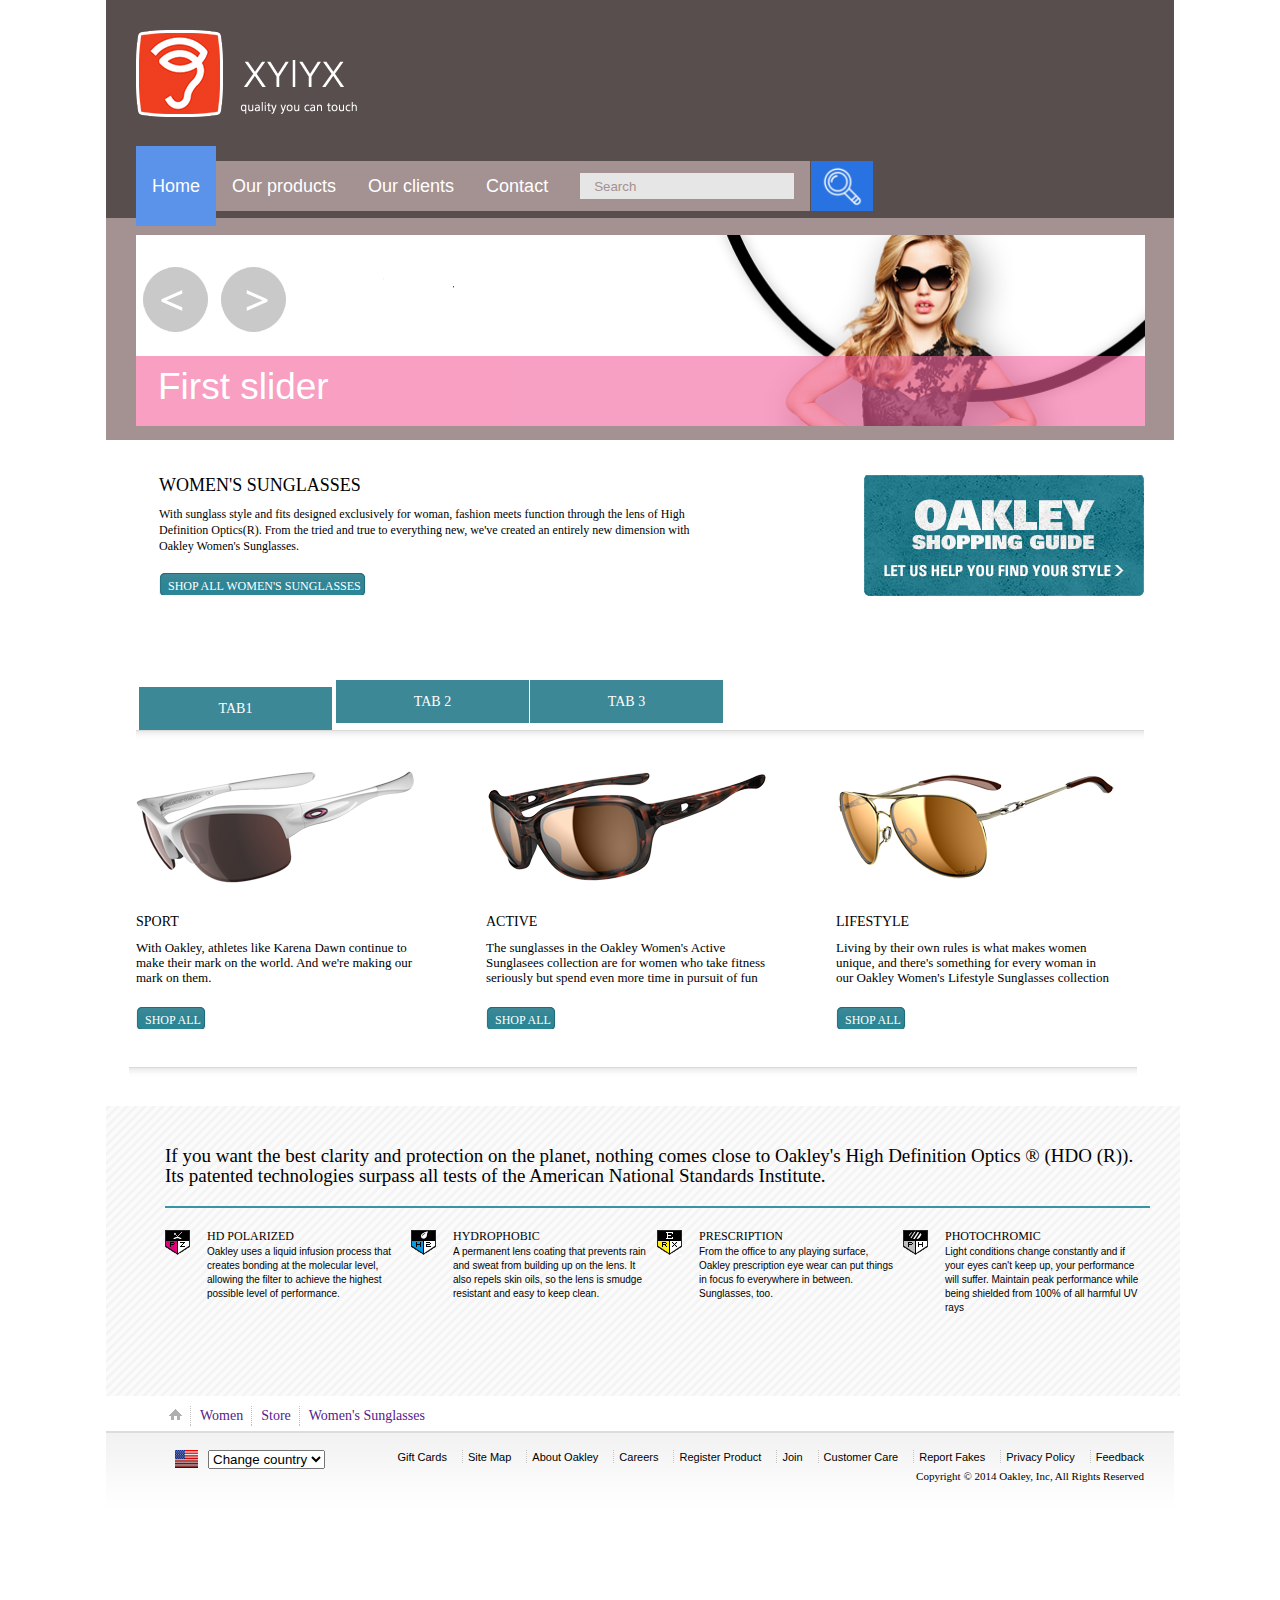
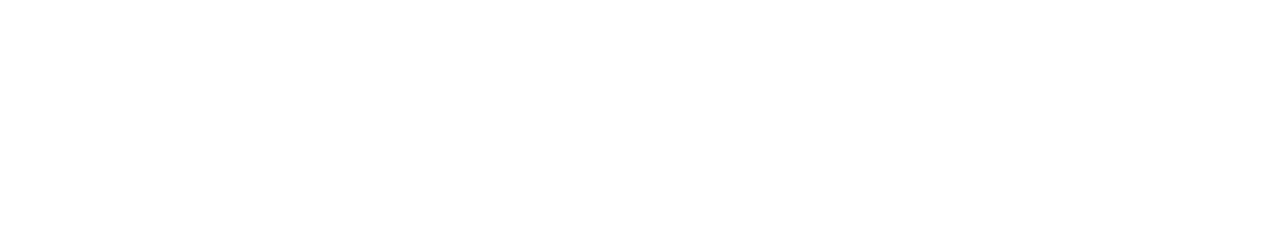
<file: index.html>
<!doctype html>
<html>
    <head>
        <meta http-equiv="Content-Type" content="text/html; charset=utf-8" />
        <link rel="stylesheet" type="text/css" href="css/reset.css"/>
        <link rel="stylesheet" type="text/css" href="css/layout.css"/>
        <link rel="stylesheet" type="text/css" href="css/menu.css"/>
        <link rel="stylesheet" type="text/css" href="css/style.css"/>
        <title>Leapfrog Final Project</title>
    </head>
    <body>
        <div class="main-wrapper">
            <div class="header">
                <div class="logo"><a href="#"><img src="images/logo.png" alt="logo" /></a></div>
                <div class="menu">
                    <ul>
                        <li class="activepage"><a href="#">Home</a></li>
                        <li><a href="">Our products</a></li>
                        <li><a href="">Our clients</a>
                            <ul>
                                <li><a href="">Decorre</a></li>
                                <li><a href="">Omega</a></li>
                                <li><a href="">Kaianga</a></li>                                
                            </ul>
                        </li>
                        <li><a href="">Contact</a></li>
                    </ul>
                    <div class="search-nav">
                        <span>
                            <input type="text" value="Search" id="search-input" />
                        </span>
                        <a href="#"> <img src="images/search-button.png" alt="search button" /></a>
                    </div>
                </div>
            </div>
            <div class="slider-body">
                <div class="slider" id="slider">
                    <ul>
                        <li><img src="images/slider-image1.png" alt="slider image 1" /><span>First slider</span></li>
                        <li><img src="images/slider-image2.png" alt="slider image 2" /><span>Second slider</span></li>
                        <li><img src="images/slider-image3.png" alt="slider image 3" /><span>Third slider</span></li>
                        <li><img src="images/slider-image1.png" alt="slider image 4" /><span>forth slider</span></li>
                        <li><img src="images/slider-image2.png" alt="slider image 2" /><span>fifth slider</span></li>
                        <li><img src="images/slider-image3.png" alt="slider image 3" /><span>sixth slider</span></li>
                    </ul>
                </div>
            </div>
            <div class="content">
                <div class="content-top">
                    <div class="content-top-img"><a href="#"><img src="images/oakley-shopping-img.png" alt="oakley shopping image" /></a></div>
                    <div class="content-top-text"><h1>WOMEN'S SUNGLASSES</h1>
                        <p>With sunglass style  and fits designed exclusively for woman, fashion meets function through the lens of High Definition Optics(R). From the tried and true to everything new, we've created an entirely new dimension with Oakley Women's Sunglasses.</p>
                        <div class="shop-all-link"><span class="button"><a href="">SHOP ALL WOMEN'S SUNGLASSES</a></span></div> </div>
                </div>
                <div class="content-main">
                    <div class="content-main-menu">
                        <ul id="tabid">
                            <li class="activetab">TAB1</li>
                            <li>TAB 2</li>
                            <li>TAB 3</li>
                        </ul>
                        <div class="seperater-line"></div>
                    </div>

                    <div class="content-main-body" id="tab0" >
                        <ul>
                            <li><img src="images/sport.png" alt="sport image"/>
                                <h2>SPORT</h2>
                                <p>With Oakley, athletes like Karena Dawn continue to make their mark on the world. And we're making our mark on them.</p>
                                <span class="button button-small-contents"><a href="detail-page.html">SHOP ALL</a></span>
                            </li>
                            <li><img src="images/active.png" alt="active image"/>
                                <h2>ACTIVE</h2>
                                <p>The sunglasses in the Oakley Women's Active Sunglasees collection are for women who take fitness  seriously but spend even more time in pursuit of fun</p>
                                <span class="button button-small-contents"><a href="">SHOP ALL</a></span>
                            </li>
                            <li><img src="images/lifestyle.png" alt="lifestyle image"/>
                                <h2>LIFESTYLE</h2>
                                <p>Living by their own rules is what makes women unique, and there's something for every woman in our Oakley Women's Lifestyle Sunglasses collection</p>
                                <span class="button button-small-contents"><a href="">SHOP ALL</a></span>
                            </li>
                        </ul>
                    </div>
                    <div class="content-main-body" id="tab1">
                        <ul>
                            <li><img src="images/sport2.png" alt="sport image"/>
                                <h2>SPORT OF TAB22222</h2>
                                <p>With Oakley, athletes like Karena Dawn continue to make their mark on the world. And we're making our mark on them.</p>
                                <div class="shop-button"><a href="">SHOP ALL</a></div>
                            </li>
                            <li><img src="images/active.png" alt="active image"/>
                                <h2>ACTIVE OF TAB222222</h2>
                                <p>The sunglasses in the Oakley Women's Active Sunglasees collection are for women who take fitness  seriously but spend even more time in pursuit of fun</p>
                                <div class="shop-button shopall"><a href="">SHOP ALL</a></div>
                            </li>
                            <li><img src="images/lifestyle.png" alt="lifestyle image"/>
                                <h2>LIFESTYLE OF TAB22222</h2>
                                <p>Living by their own rules is what makes women unique, and there's something for every woman in our Oakley Women's Lifestyle Sunglasses collection</p>
                                <div class="shop-button"><a href="">SHOP ALL</a></div>
                            </li>
                        </ul>
                    </div>
                    <div class="content-main-body" id="tab2">
                        <ul>
                            <li><img src="images/sport.png" alt="sport image"/>
                                <h2>SPORT OF TAB33333</h2>
                                <p>With Oakley, athletes like Karena Dawn continue to make their mark on the world. And we're making our mark on them.</p>
                                <div class="shop-button"><a href="">SHOP ALL</a></div>
                            </li>
                            <li><img src="images/active.png" alt="active image"/>
                                <h2>ACTIVE OF TAB3333333</h2>
                                <p>The sunglasses in the Oakley Women's Active Sunglasees collection are for women who take fitness  seriously but spend even more time in pursuit of fun</p>
                                <div class="shop-button shopall"><a href="">SHOP ALL</a></div>
                            </li>
                            <li><img src="images/lifestyle.png" alt="lifestyle image"/>
                                <h2>LIFESTYLE OF TAB333333</h2>
                                <p>Living by their own rules is what makes women unique, and there's something for every woman in our Oakley Women's Lifestyle Sunglasses collection</p>
                                <div class="shop-button"><a href="">SHOP ALL</a></div>
                            </li>
                        </ul>
                    </div>                    
                </div>
            </div>
            <div class="seperater-line-downko"></div>

            <div class="footer clearfix">
                <div class="footer-top clearfix">
                    <div class="footer-top-text">
                        <p>If you want the best clarity and protection on the planet, nothing comes close to Oakley's High Definition Optics ® (HDO (R)). Its patented technologies surpass all tests of the American National Standards Institute.</p>
                    </div>
                    <ul>
                        <li> <img src="images/footer-top-icon-hd-polarized.png" alt="hd polarized"><p> HD POLARIZED</p>
                            <span>Oakley uses a liquid infusion process that creates bonding at the molecular level, allowing the filter to achieve the highest possible level of performance.</span>
                        </li>
                        <li> <img src="images/footer-top-icon-hydrophobic.png" alt="hydrophobic"><p> HYDROPHOBIC</p>
                            <span> A permanent lens coating that prevents rain and sweat from building up on the lens. It also repels skin oils, so the lens is smudge resistant and easy to keep clean.</span>
                        </li>
                        <li> <img src="images/footer-top-icon-prescription.png" alt="prescription"><p>PRESCRIPTION</p>
                            <span>From the office to any playing surface, Oakley prescription eye wear can put things in focus fo everywhere in between. Sunglasses, too.</span>
                        </li>
                        <li> <img src="images/footer-top-icon-photochromic.png" alt="photochromic"><p> PHOTOCHROMIC</p>
                            <span> Light conditions change constantly and if your eyes can't keep up, your performance will suffer. Maintain peak performance while being shielded from 100% of all harmful UV rays</span>
                        </li>
                    </ul>
                </div>
                <div class="footer-top-menu">
                    <ul>
                        <li><img src="images/homebtn.png" alt="homebutton"></li>
                        <li><a href="">Women</a></li>
                        <li><a href="">Store</a></li>
                        <li><a href="">Women's Sunglasses</a></li>
                    </ul>
                </div>
                <div class="footer-bottom">
                    <div class="footer-bottom-menu">
                        <div class="language-select">
                            <div class="country-img"><img src="images/us-flag.png" alt="us flag" id="flagImage"></div>
                            <div class="select-country">
                                <form action="#" method="post">
                                    <select onChange="changeFlag()" id="flag">
                                        <option value="images/us-flag.png">Change country</option>
                                        <option value="images/us-flag.png" >Us</option>
                                        <option value="images/nepal.png" >Nepal</option>
                                        <option value="images/india.png">India</option>
                                    </select>
                                </form>
                            </div>
                        </div>                        
                        <ul>
                            <li><a href="">Gift Cards</a></li>
                            <li><a href="">Site Map</a></li>
                            <li><a href="">About Oakley</a></li>
                            <li><a href="">Careers</a></li>
                            <li><a href="">Register Product</a></li>
                            <li><a href="">Join</a></li>
                            <li><a href="">Customer Care</a></li>
                            <li><a href="">Report Fakes</a></li>
                            <li><a href="">Privacy Policy</a></li>
                            <li><a href="">Feedback</a></li>
                        </ul>
                        <span>Copyright © 2014 Oakley, Inc, All Rights Reserved</span>
                    </div>
                </div>
            </div>
        </div>
        <script src="js/slider.js" type="text/javascript"></script>
        <script src="js/script.js" type="text/javascript"></script>
    </body>
</html>
</file>
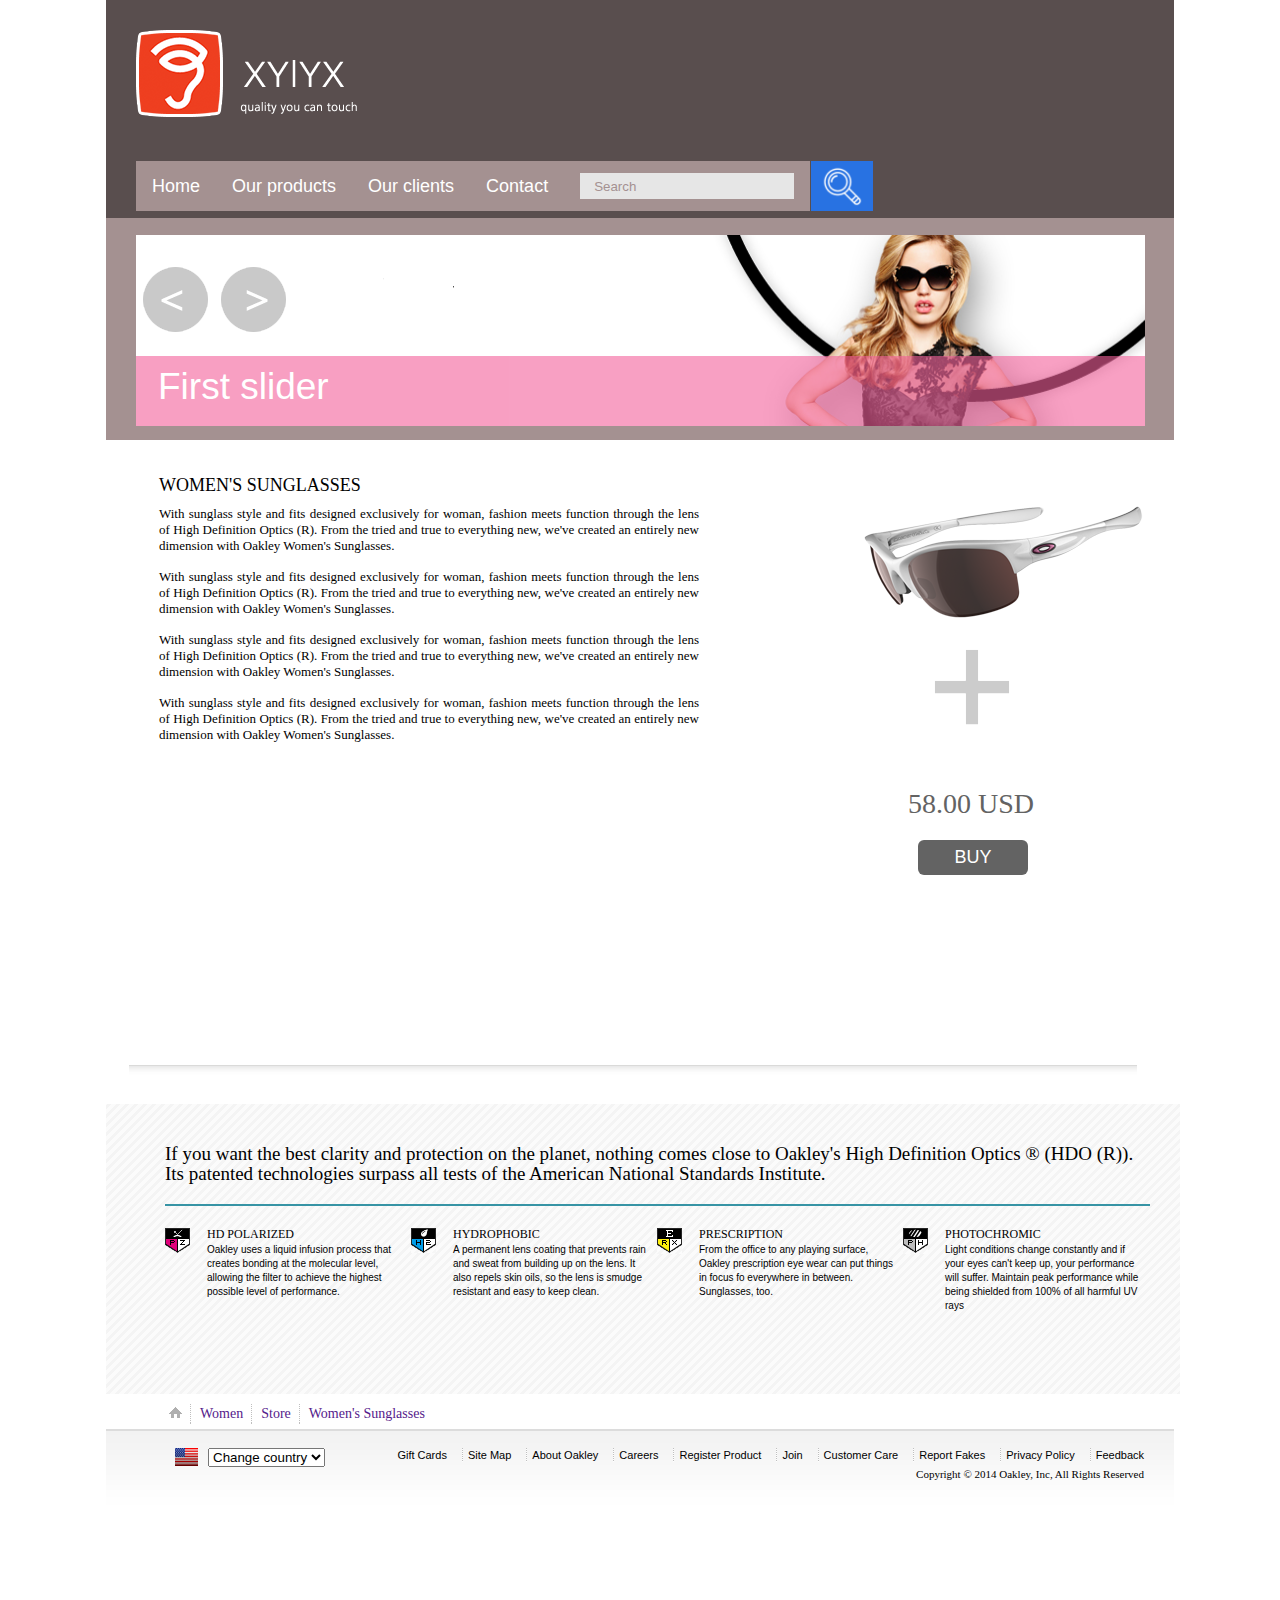
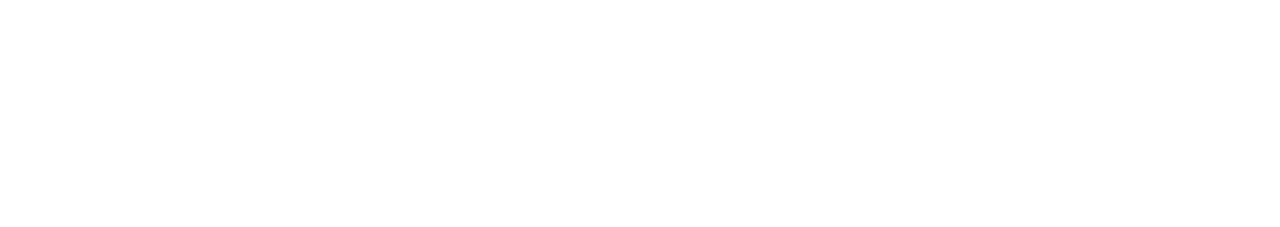
<file: detail-page.html>
<!doctype html>
<html>
    <head>
        <meta http-equiv="Content-Type" content="text/html; charset=utf-8" />
        <link rel="stylesheet" type="text/css" href="css/reset.css"/>
        <link rel="stylesheet" type="text/css" href="css/layout.css"/>
        <link rel="stylesheet" type="text/css" href="css/menu.css"/>
        <link rel="stylesheet" type="text/css" href="css/style.css"/>
        <title>Leapfrog Final Project</title>
    </head>
    <body>
        <div class="main-wrapper">
            <div class="header">
                <div class="logo"><a href="#"><img src="images/logo.png" alt="logo" /></a></div>
                <div class="menu">
                    <ul>
                        <li><a href="#">Home</a></li>
                        <li><a href="">Our products</a></li>
                        <li><a href="">Our clients</a>
                            <ul>
                                <li><a href="">Decorre</a></li>
                                <li><a href="">Omega</a></li>
                                <li><a href="">Kaianga</a></li>                                
                            </ul>
                        </li>
                        <li><a href="">Contact</a></li>
                    </ul>
                    <div class="search-nav">
                        <span>
                            <input type="text" value="Search" id="search-input" />
                        </span>
                        <a href="#"> <img src="images/search-button.png" alt="search button" /></a>
                    </div>
                </div>
            </div>
            <div class="slider-body">
                <div class="slider" id="slider">
                    <ul>
                        <li><img src="images/slider-image1.png" alt="slider image 1" /><span>First slider</span></li>
                        <li><img src="images/slider-image2.png" alt="slider image 2" /><span>Second slider</span></li>
                        <li><img src="images/slider-image3.png" alt="slider image 3" /><span>Third slider</span></li>
                        <li><img src="images/slider-image1.png" alt="slider image 4" /><span>forth slider</span></li>
                        <li><img src="images/slider-image2.png" alt="slider image 2" /><span>fifth slider</span></li>
                        <li><img src="images/slider-image3.png" alt="slider image 3" /><span>sixth slider</span></li>
                    </ul>
                </div>
            </div>
            <div class="content" id="contentId">    
                <div class="content-details">
                    <h1>WOMEN'S SUNGLASSES</h1>
                    <p>With sunglass style  and fits designed exclusively for woman, fashion meets function through the lens of High Definition Optics (R). From the tried and true to everything new, we've created an entirely new dimension with Oakley Women's Sunglasses.</p>
                    <p>With sunglass style  and fits designed exclusively for woman, fashion meets function through the lens of High Definition Optics (R). From the tried and true to everything new, we've created an entirely new dimension with Oakley Women's Sunglasses.</p>
                    <p>With sunglass style  and fits designed exclusively for woman, fashion meets function through the lens of High Definition Optics (R). From the tried and true to everything new, we've created an entirely new dimension with Oakley Women's Sunglasses.</p>
                    <p>With sunglass style  and fits designed exclusively for woman, fashion meets function through the lens of High Definition Optics (R). From the tried and true to everything new, we've created an entirely new dimension with Oakley Women's Sunglasses.</p>
                </div>    
                <div class="zoom-right-side">
                    <img src="images/sport.png" alt="sport image"/>
                    <img id="zoomImg" src="images/zoom-icon.png" alt="zoom icon" class="zoomImg" />                    
                    <div class="buy-button">
                        <span>58.00 USD</span>
                        <button>BUY</button>
                    </div>
                </div>
            </div>
            <div class="seperater-line-downko"></div>

            <div class="footer clearfix">
                <div class="footer-top clearfix">
                    <div class="footer-top-text">
                        <p>If you want the best clarity and protection on the planet, nothing comes close to Oakley's High Definition Optics ® (HDO (R)). Its patented technologies surpass all tests of the American National Standards Institute.</p>
                    </div>
                    <ul>
                        <li> <img src="images/footer-top-icon-hd-polarized.png" alt="hd polarized"><p> HD POLARIZED</p>
                            <span>Oakley uses a liquid infusion process that creates bonding at the molecular level, allowing the filter to achieve the highest possible level of performance.</span>
                        </li>
                        <li> <img src="images/footer-top-icon-hydrophobic.png" alt="hydrophobic"><p> HYDROPHOBIC</p>
                            <span> A permanent lens coating that prevents rain and sweat from building up on the lens. It also repels skin oils, so the lens is smudge resistant and easy to keep clean.</span>
                        </li>
                        <li> <img src="images/footer-top-icon-prescription.png" alt="prescription"><p>PRESCRIPTION</p>
                            <span>From the office to any playing surface, Oakley prescription eye wear can put things in focus fo everywhere in between. Sunglasses, too.</span>
                        </li>
                        <li> <img src="images/footer-top-icon-photochromic.png" alt="photochromic"><p> PHOTOCHROMIC</p>
                            <span> Light conditions change constantly and if your eyes can't keep up, your performance will suffer. Maintain peak performance while being shielded from 100% of all harmful UV rays</span>
                        </li>
                    </ul>
                </div>
                <div class="footer-top-menu">
                    <ul>
                        <li><img src="images/homebtn.png" alt="homebutton"></li>
                        <li><a href="">Women</a></li>
                        <li><a href="">Store</a></li>
                        <li><a href="">Women's Sunglasses</a></li>
                    </ul>
                </div>
                <div class="footer-bottom">
                    <div class="footer-bottom-menu">
                        <div class="language-select">
                            <div class="country-img"><img src="images/us-flag.png" alt="us flag" id="flagImage"></div>
                            <div class="select-country">
                                <form action="#" method="post">
                                    <select onChange="changeFlag()" id="flag">
                                        <option value="images/us-flag.png">Change country</option>
                                        <option value="images/us-flag.png" >Us</option>
                                        <option value="images/nepal.png" >Nepal</option>
                                        <option value="images/india.png">India</option>
                                    </select>
                                </form>
                            </div>
                        </div>                        
                        <ul>
                            <li><a href="">Gift Cards</a></li>
                            <li><a href="">Site Map</a></li>
                            <li><a href="">About Oakley</a></li>
                            <li><a href="">Careers</a></li>
                            <li><a href="">Register Product</a></li>
                            <li><a href="">Join</a></li>
                            <li><a href="">Customer Care</a></li>
                            <li><a href="">Report Fakes</a></li>
                            <li><a href="">Privacy Policy</a></li>
                            <li><a href="">Feedback</a></li>
                        </ul>
                        <span>Copyright © 2014 Oakley, Inc, All Rights Reserved</span>
                    </div>
                </div>
            </div>
        </div>
        <script src="js/slider.js" type="text/javascript"></script>
        <script src="js/script.js" type="text/javascript"></script>
        <script src="js/lightbox.js" type="text/javascript"></script>
    </body>
</html>
</file>
<file: css/layout.css>
@charset "utf-8";
.main-wrapper {
    min-height: 1800px;
    height: auto;
    width: 1068px;
    margin: 0 auto;
    background-repeat: no-repeat;
}
.header {
    height: 200px;
    width: 1008px;
    background-color: #594e4e;
    padding: 30px 30px 0px 30px;
}

.logo img{
    border: 0px;
}

.slider-body {
    z-index:5;
    margin-top: -12px;
    background: #a49191;
    width: 1008px;
    height: 192px;
    padding: 17px 30px 13px 30px
}


.content {
    min-height: 590px;
    width: 1008px;
    padding: 35px 30px 0px 30px;
    position: relative;
}

.seperater-line{
    height: 10px;
    width: 1008px;
    background-image: url(../images/seperater-line.png);
    background-repeat: repeat-x;
}

.seperater-line-downko{
    height: 10px;
    width: 1008px;
    margin-left: 23px;
    background-image: url(../images/seperater-line.png);
    background-repeat: repeat-x;
}

.content-main-menu ul {
    height: 50px;
}
.content-main-menu ul li {
    float: left;
    list-style-type: none;
    width: 193px;
    margin-left: 1px;
    line-height: 43px;
    text-align: center;
    font-size: 14px;
    color: white;
    background: #3d8896;
}
.content-main-menu ul li:hover {
    margin-top: 7px;
    margin-left:3px;
    margin-right: 3px;
}

.content-main-menu ul li:active {
    margin-top: 7px;
    margin-left:3px;
    margin-right: 3px;
}
.activetab
{
    margin-top: 7px;
    margin-left:3px !important;
    margin-right: 3px !important;
}

.content-main-body {
    min-height: 327px;
    width: 1008px;
    display: none;
}
#tab0
{
    display: block;
}
.content-main-body ul li {
    float: left;
    list-style-type: none;
    margin-left: 70px;
    padding-bottom: 34px;
    height: 293px;
    width: 280px;
}
.content-main-body ul li:first-child {

    margin-left: 0px;
}
.content-main-body ul li img {
    height: 170px;
    width: 280px;
}
.content-main-body ul li h2 {
    font-size: 14px;
    margin-bottom: 10px;
    font-weight: normal;
    /*margin-top: -5px;*/
}
.content-main-body ul li p {
    font-size: 13px;
    line-height: 15px;
    min-height: 70px;
}
.footer {
    width: 1008px;
    height: auto;
    margin-top: 29px;
}
.footer-top {
    height: 210px;
    width: 985px;
    padding: 40px 30px 40px 59px;

    background-image: url(../images/footer-top-background-img.png);
    background-repeat: repeat;
}
.footer-top-text {
    height: 60px;
    width: 985px;
    float: left;
    border-bottom: 2px solid;
    border-color: #3794a5;
}

.footer-top-text p {
    font-size: 19px;
    line-height: 20px;
}
.footer-top ul {
    float: left;
    margin-top: 22px;
}
.footer-top ul li {
    list-style-type: none;
    height: 85px;
    width: 236px;
    float: left;
    margin-right: 10px;
    position: relative;

}
.footer-top ul li p {
    font-size: 12px;
    line-height: 12px;
    position: absolute;
    left: 42px;
    top: 0px;
}
.footer-top ul li span {
    font-size: 10px;
    font-family: sans-serif;
    line-height: 14px;
    position: absolute;
    left: 42px;
    top: 15px;
}
.footer-top-menu
{
    height: 35px;
    width: 1015px;
    background-color: #FFF;
    padding-left:53px; 
    border-bottom: 2px solid;
    border-bottom-color: #dcdcdc;
}

.footer-top-menu ul li 
{ 
    list-style-type: none;
    float: left;
    margin-right: 8px;
    line-height: 20px;
    margin-top: 10px;
    font-size: 14px;
    padding-left: 10px;
    list-style-type: none;
    background-image: url(../images/footer-menu-seperator.png);
    background-repeat: no-repeat;
}
.footer-top-menu ul li:first-child 
{ 
    background-image: none;
}
.footer-top-menu ul li a
{ 
    text-decoration: none;
}

.footer-bottom
{
    height: 370px;
    width: 969px;
    background-image: url("../images/footer-bottom-bg.png");
    background-repeat: repeat-x;
    padding-top: 17px;
    padding-right: 30px;
    padding-left: 69px;
}

.footer-bottom-menu span {
    font-size: 11px;
    float: right;
}
.footer-bottom-menu {
    float: right;
}
.footer-bottom-menu ul {
    height: 20px;
    float: right;
}
.footer-bottom-menu ul li {
    line-height: 14px;
    width: auto;
    font-size: 11px;
    font-family: sans-serif;
    padding-left: 6px;
    margin-left: 15px;
    list-style-type: none;
    background-image: url(../images/footer-menu-seperator.png);
    background-repeat: no-repeat;
    float: left;
}
.footer-bottom-menu ul li:first-child {
    background-image: none;
}
.footer-bottom-menu ul li a {
    color: black;
    text-decoration: none;
}
.language-select
{
    height:20px;
    width: 200px;
    float: left;
}

.country-img img{
    height: 18px;
    width: 23px;
    float: left;
    margin-right: 10px;
}

.select-country
{
    float: left;
}

.clearfix:after {
    content: ".";
    display: block;
    clear: both;
    visibility: hidden;
    line-height: 0;
    height: 0;
}
.clearfix {
    display: inline-block;
}
html[xmlns] .clearfix {
    display: block;
}
* html .clearfix {
    height: 1%;
}
</file>
<file: css/menu.css>
.menu
{   
    float: left;
    margin-top: 25px;
}
.menu ul
{
    float: left;
    font-size: 18px;
}
.menu ul li
{
    float: left;
    list-style-type: none;
    height: 80px;
    color: white;
}
.menu ul li a
{
    text-decoration: none;
    text-align: center;
    display: block;
    background: #a49191;

    line-height: 50px;
    padding-left: 16px;
    padding-right: 16px;
    margin-top: 15px;
    margin-bottom: 15px;
    color: white;
    font-family: sans-serif;
}
.menu ul li a:hover
{
    background: #5a93e9;
    margin: 0px;
    padding: 15px 16px 15px 16px;
    line-height: 50px;

}
.menu ul li.activepage{
    background: #5a93e9;
}
.menu ul li.activepage a{
    background: none;
    margin:0px;
    padding:15px 16px 15px 16px;
    line-height: 50px;
}
.menu ul li ul
{
    position: absolute;
    margin-top: -13px;
    padding: 6px 0px 6px 0px;
    background: #594e4e;
    z-index: 100;
    display: none;
}
.menu ul li:hover ul
{
    display: block;
}

.menu ul li ul li
{
    float: none;
    height: 28px;
    min-width: 186px;
    padding: 0px;
    margin: 0px;
}
.menu ul li ul li a
{
    line-height: 28px;
    padding: 0px 0px 0px 8px;
    margin: 2px 0px 2px 0px;
    background: #5a93e9;
    text-align: left;
    display:block;
    text-decoration:none;
    color:white;
}

.menu ul li ul li a:hover
{
    background: #5a93e9;
    margin: 0px;
    padding: 0px;
    line-height: 28px;
}

.search-nav
{
    float: right;
    padding: 15px 0px 15px 0px;
    height: 50px;
}
.search-nav img
{
    border: 0px;
}

.search-nav span
{
    float: left;
    display: block;
    background: #a49191;
    padding: 0px 16px 0px 16px;
    margin-right: 1px;
}
.search-nav input
{
    margin: 12px 0px 12px 0px;
    height: 22px;
    width: 186px;
    background: #e6e6e6;
    border: none;
    color: #a49191;
    padding: 2px 14px 2px 14px;
}

.search-nav img
{
    float: right;
    height: 50px;
}
</file>
<file: css/style.css>
@charset "utf-8";

.slider {
    width: 1009px;
    height: 191px;
    overflow: hidden;
    position: relative;
}

.slider ul {
    position: absolute;
    list-style: none;
    width: 10000px;
}

.slider ul li {
    height: 191px;
    float: left;
    position: relative;
}

.slider ul li img {
    width: 1009px;
    height: 191px;
    background: #003;
}

.slider ul li span {
    position: absolute;
    height: 32px;
    width: 965px;
    background: #330;
    left: 0px;
    bottom: 0px;
    background: #f4609b;
    font-size: 37px;
    line-height: 24px;
    padding: 19px 22px;
    color: #FFF;
    z-index: 10;
    opacity: 0.6;
    font-family: Verdana, Geneva, sans-serif;
}

.slider-move-left-button {
    top: 32px;
    left: 7px;
    height: 65px;
    width: 65px;
    background: url(../images/l-active.png) 0 0 no-repeat;
    position: absolute;
    border: none;
}

.slider-move-right-button {
    top: 32px;
    left: 85px;
    height: 65px;
    width: 65px;
    background: url(../images/r-active.png) 0 0 no-repeat;
    position: absolute;
    border: none;
}
.active {
    margin: 7px 2px 0px 2px !important;
}

.inactive {
    margin: 0px 1px !important;
}

.content-top {
    height: 205px;
    width: 1008px;
}
.content-top-img {
    height: 121px;
    width: 280px;
    float: right;
}

.content-top-img img
{
    border: 0px;
}
.content-top-text {
    float: left;
    margin-left: 23px;
    width: 540px;
}
.content-top-text span
{
    margin-top: 22px;
}
.content-top-text h1 {
    font-size: 18px;
    margin-bottom: 10px;
    font-weight: normal;
}
.content-top-text p {
    font-size: 12px;
    line-height: 16px;
}
.shop-button {
    background-color: #2d8696;
    width: auto;
    padding: 5px;
    /*margin-top: 22px;*/
    border-radius: 5px;
    font-size: 11px;
    display: inline-block;
}

.shop-button-woman-sun-glass {
    background-color: #2d8696;
    width: auto;
    padding: 2px 10px 2px 10px;
    margin-top: 22px;
    border-radius: 5px;
    font-size: 11px;
    display: inline-block;
}

.shop-button-woman-sun-glass a {
    text-decoration: none;
    display: block;
    color: white;
}
.shop-button a {
    text-decoration: none;
    display: block;
    color: white;
}

.content-details {
    float: left;
    margin-left: 23px;
    width: 540px;
}

.zoom-right-side {
    width: 280px;
    float: right;
    text-align: center;
}
.zoomImg{
    margin-right:134px;
    float:right;
}
.buy-button{
    margin-top: 63px;
    margin-right:110px;
    margin-bottom: 55px;
    float: right;
    width: auto;
}

.main-content {
    margin-top: 83px;
}
.content-details h1 {
    font-size: 18px;
    margin-bottom: 10px;
    font-weight: normal;


}
.content-details p {
    font-size: 13px;
    line-height: 16px;
    margin-bottom: 15px;
    text-align: justify;
}

.button{
   background: url('../images/button-left.png');
   padding:3px 0px 2px 9px;
   height:25px;
   /*margin-top: 22px;*/
}
.button a{
	font-size: 12px;
	line-height: 16px;
	height: 26px;
    color: white;
	padding: 6px 5px 2px 0px;
    background: url('../images/button-right.png') 100% 0 no-repeat;
	text-decoration:none;
}
.shop-all-link
{
    margin-top: 22px;
}

.button-small-contents
{
    margin-bottom: -10px;
}
.lightbox {
    position: absolute;
    top: 14px;
    left: 0px;	
    width: 1008px;
    height: 460px;
    background-color: rgba(0,0,0,0.1);
    padding: 45px 30px 35px 30px;
}
.close-img {
    position: absolute;
    top: 8px;
    right: 22px;
    width: 23px;
    height: 26px;
    background-image: url(../images/close.png);
}
.lightbox img {
    width: 1009px;
    height: 470px;
}

.buy-button span{
    color: #636363;
    display: block;
    font-size: 28px;
    text-align: center;
}
.buy-button button
{
    float: left;
    text-align:center;
    margin:20px 0px 0px 10px;
    background: #636363;
    border: none;
    border-radius: 6px;
    color: white;
    font-size: 18px;
    width: 110px;
    height: 35px;
}
</file>
